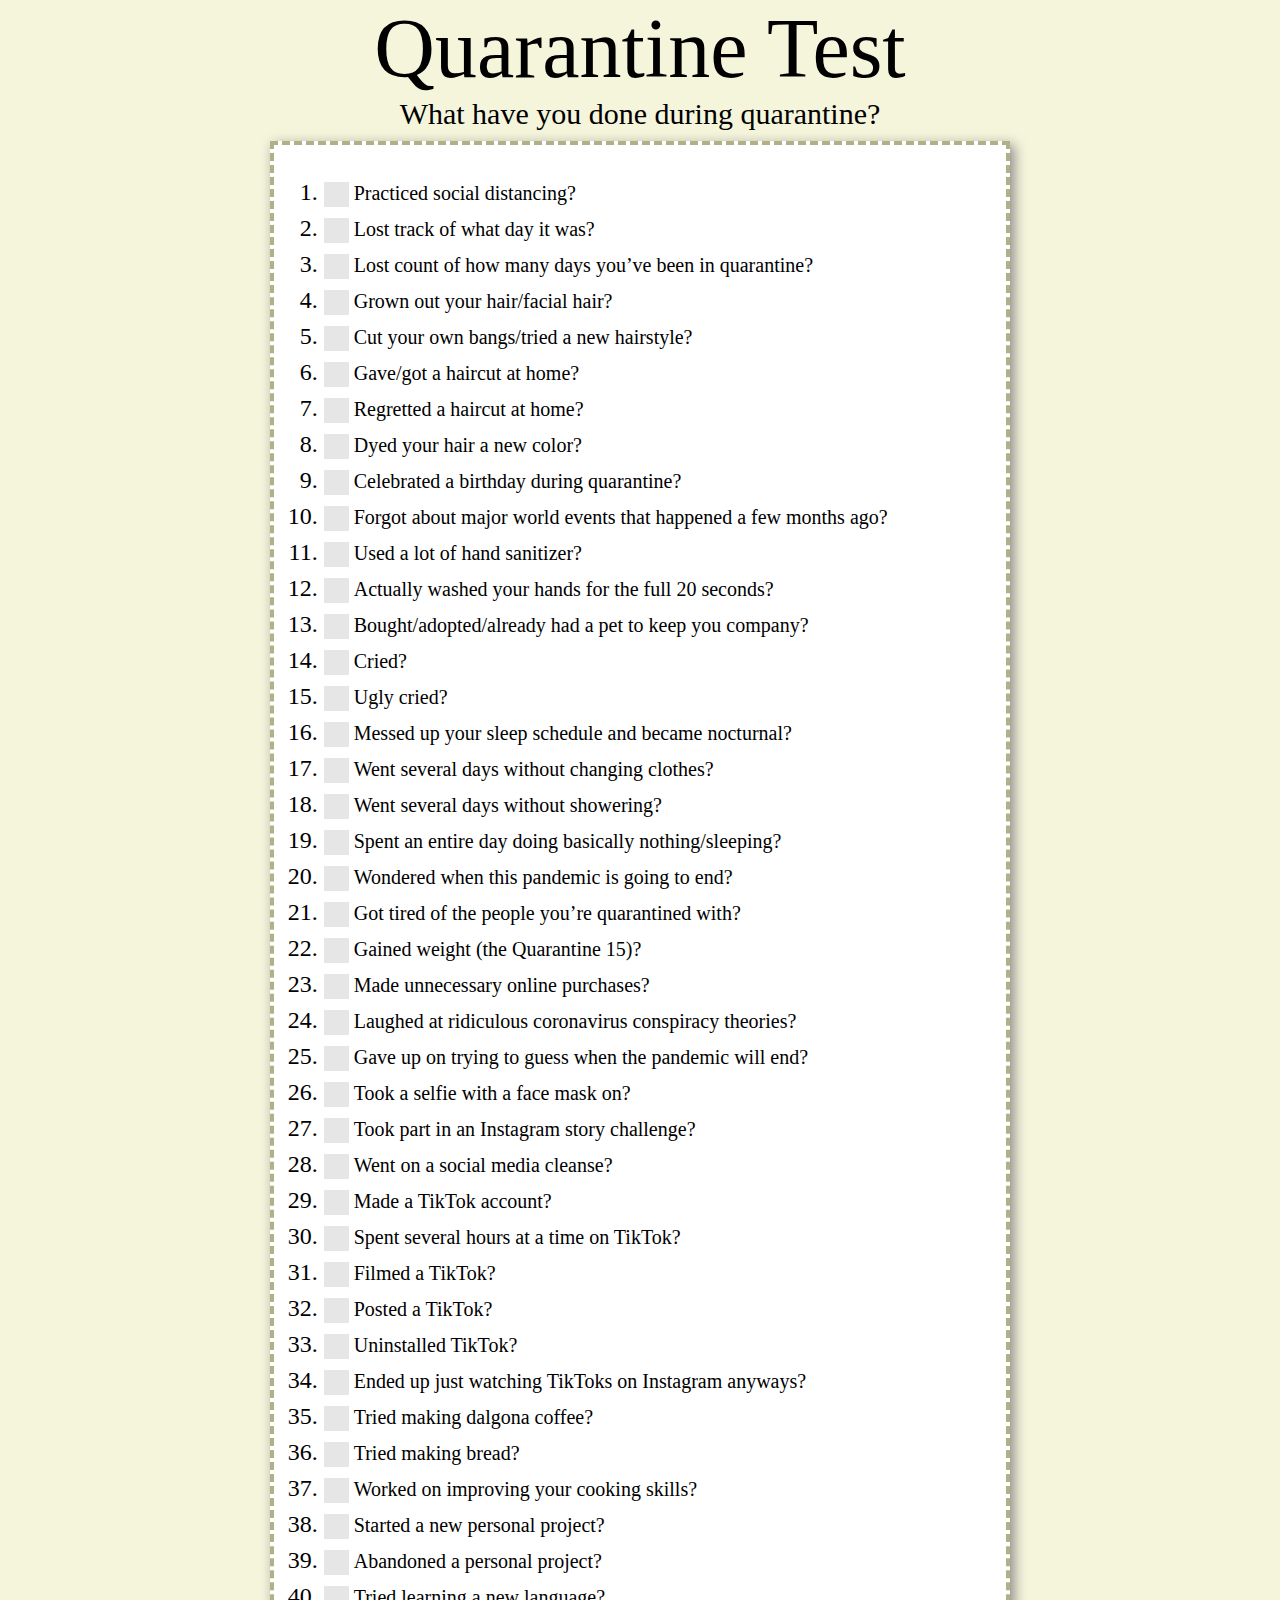
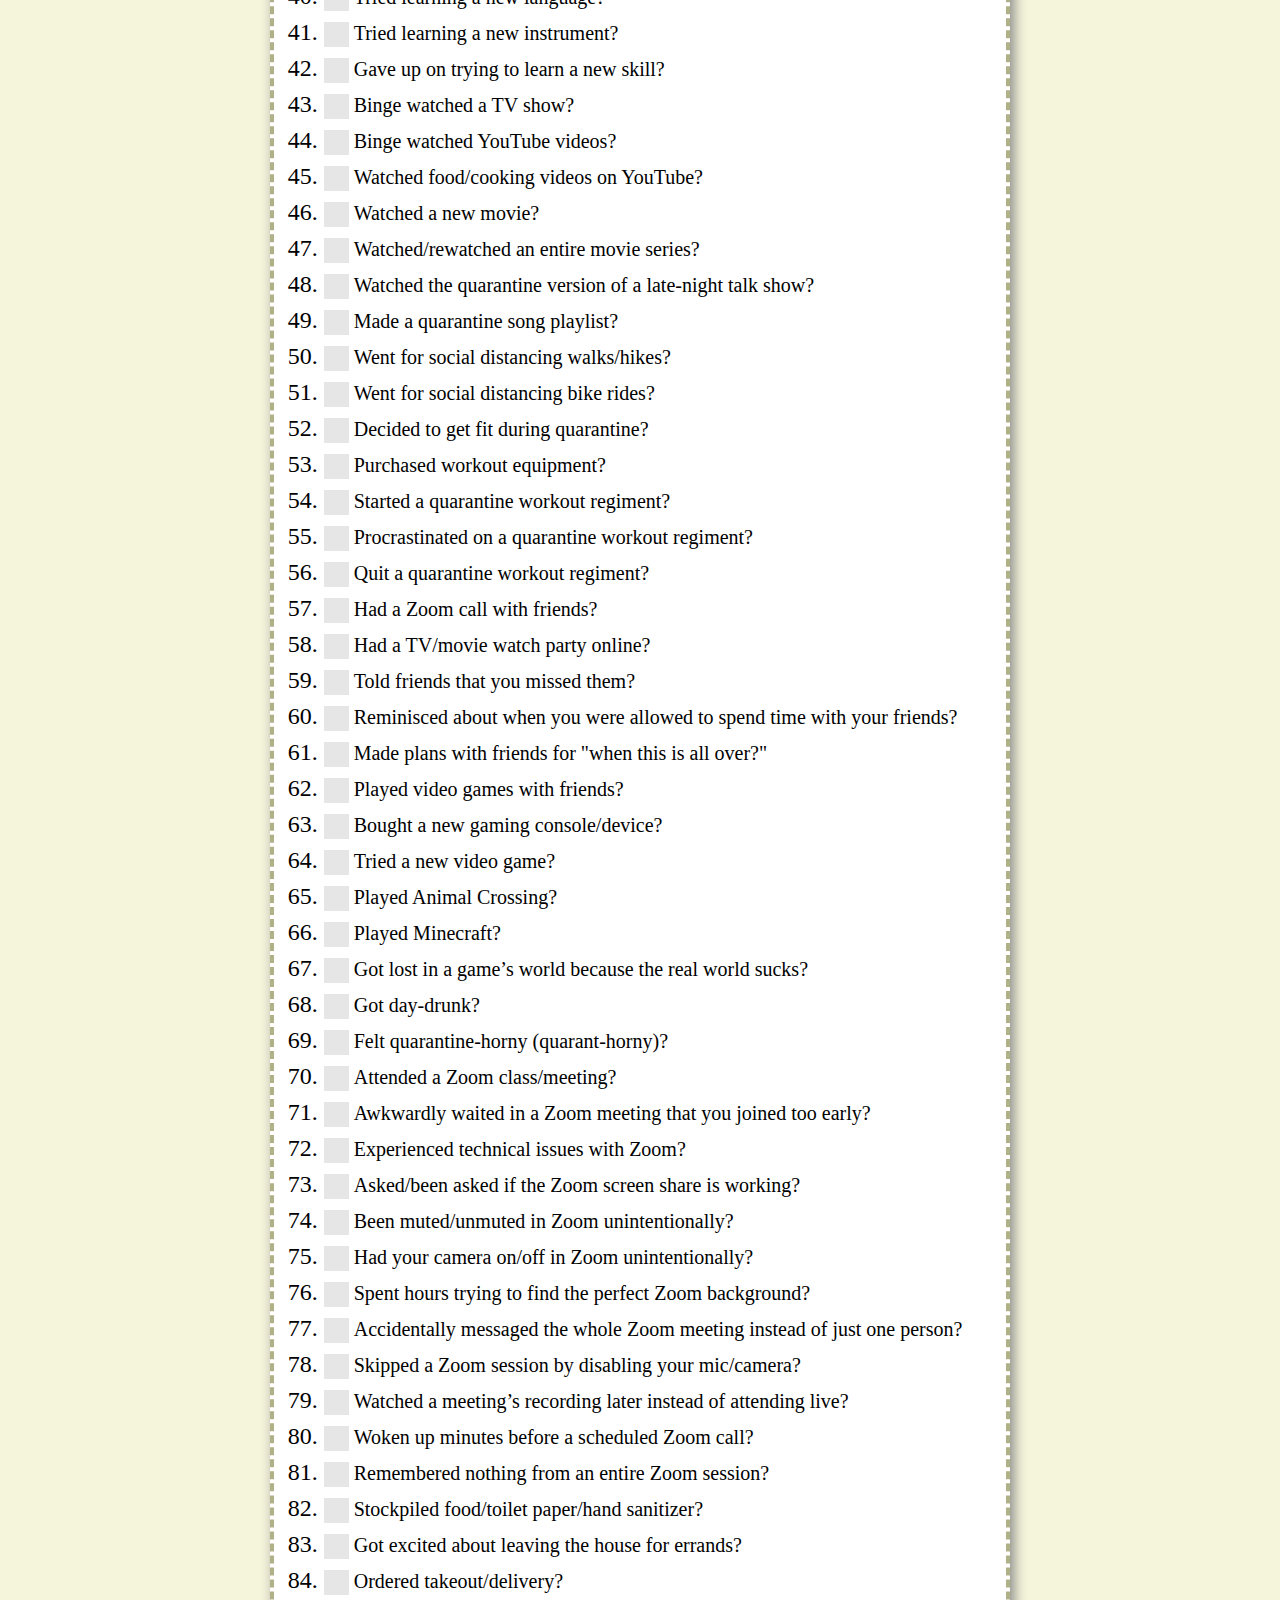
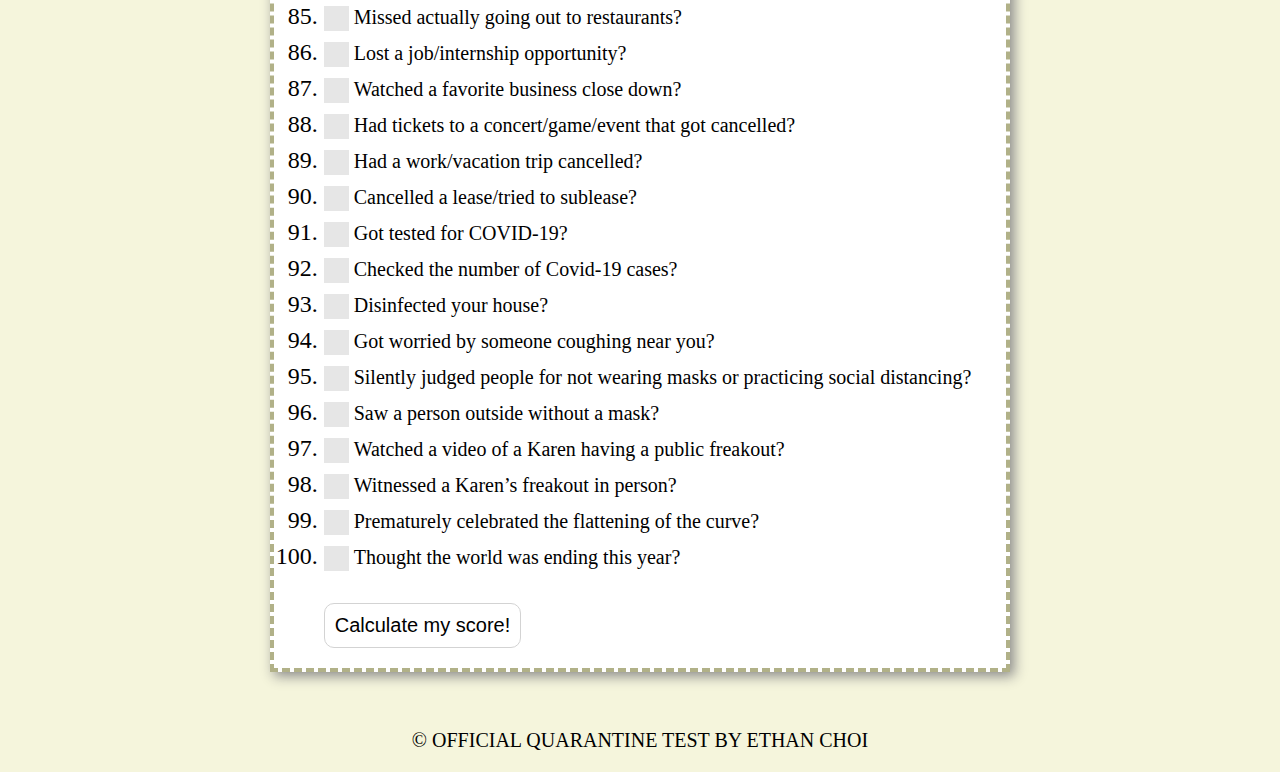
<file: index.html>
<!DOCTYPE html>
<html lang="en">
    <head>
        <meta charset="UTF-8">
        <meta name="viewport" content="width=device-width, initial-scale=1">
        <title>Quarantine Test</title>
        <link href="css/mainstyles.css" rel="stylesheet">
        <link href="css/form.css" rel="stylesheet">
        <script src="index.js"></script>
        <script data-ad-client="ca-pub-2323282074257133" async src="https://pagead2.googlesyndication.com/pagead/js/adsbygoogle.js"></script>
    </head>
    <body>
        <div class="main-wrapper">
            <div class="title">
                Quarantine Test
            </div>
            <div class="subtitle">
                What have you done during quarantine?
            </div>
            <div class="main">
                <ol>
                    <script>
                        document.write(getCheckboxes());
                    </script>
                </ol>
                <a href="results.html">
                    <input type="button" name="submit" value="Calculate my score!" onclick="countCheckboxes()">
                </a>
            </div>
            <div class="footer-wrapper">
                <div class="footer">
                    &copy; OFFICIAL QUARANTINE TEST BY ETHAN CHOI
                </div>
            </div>
        </div>
    </body>
</html>
</file>
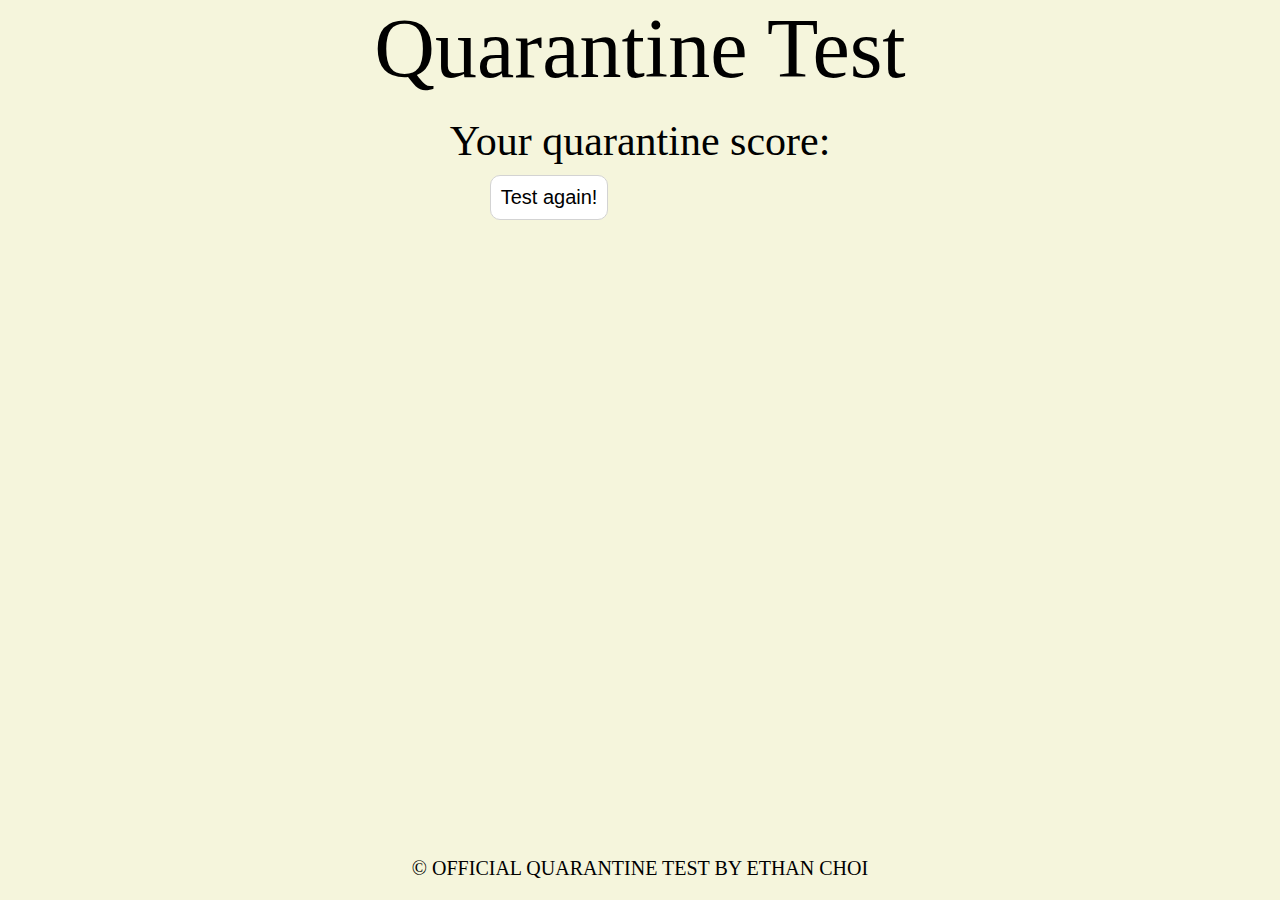
<file: results.html>
<!DOCTYPE html>
<html lang="en">
    <head>
        <meta charset="UTF-8">
        <meta name="viewport" content="width=device-width, initial-scale=1">
        <title>Quarantine Test Results</title>
        <link href="css/mainstyles.css" rel="stylesheet">
        <link href="css/results.css" rel="stylesheet">
        <link href="css/form.css" rel="stylesheet">
        <script src="index.js"></script>
        <script data-ad-client="ca-pub-2323282074257133" async src="https://pagead2.googlesyndication.com/pagead/js/adsbygoogle.js"></script>
    </head>
    <body>
        <div class="main-wrapper">
            <div class="title">
                Quarantine Test
            </div>
            <div class="main">
                <div class="total-wrapper">
                    Your quarantine score:
                    <div id="total"></div>
                    <div id="nice"></div>
                </div>
                <script>
                    writeTotal();
                </script>
                <a href="index.html">
                    <input type="button" name="submit" value="Test again!">
                </a>
            </div>
            <div class="footer-wrapper">
                <div class="footer">
                    &copy; OFFICIAL QUARANTINE TEST BY ETHAN CHOI
                </div>
            </div>
        </div>
    </body>
</html>
</file>
<file: css/mainstyles.css>
html, body {
    position: relative;
    margin: 0 !important;
    padding: 0 !important;
    height: 100%;
}

.title {
    text-align: center;
    font-size: 84px;
}

.subtitle {
    text-align: center;
    font-size: 30px;
}

.main-wrapper {
    position: relative;
    width: 100%;
    text-align: center;
    background-color: rgb(245, 245, 220);
}

.main {
    display: inline-block;
    text-align: left;
    font-size: 24px;
    background-color: white;
    padding: 10px 10px 0 10px;
    margin: 10px auto 100px auto;
    border: dashed rgb(177, 177, 136) 4px;
    box-shadow: 4px 4px 12px #888888;
}

.footer-wrapper {
    position: absolute;
    bottom: 20px;
    left: 50%;
}

.footer {
    position: relative;
    left: -50%;
    font-size: 20px;
}

@media only screen and (max-width: 768px) {
    body {
        width: 100vw;
    }
    .title {
        font-size: 52px;
    }
    
    .subtitle {
        font-size: 22px;
    }

    .main-wrapper {
        overflow: hidden;
    }

    .main {
        font-size: 22px;
        margin: 10px 10px 80px 10px;
        box-shadow: 2px 2px 12px #888888;
    }

    .footer-wrapper {
        width: 100%;
    }

    .footer {
        width: 100%;
        font-size: 14px;
    }
}
</file>
<file: css/form.css>
input[type=checkbox] {
    visibility: hidden;
}

.question {
    display: block;
    position: relative;
    padding-left: 30px;
    margin-bottom: 10px;
    cursor: pointer;
    font-size: 20px;
  }

.checkmark {
    position: absolute;
    top: 0;
    left: 0;
    height: 25px;
    width: 25px;
    background-color: rgb(230, 230, 230);
    /* background-color: rgb(208, 213, 216); */
  }

.question:hover input ~ .checkmark {
    background-color: rgb(185, 181, 181);
}

.question input:active ~ .checkmark {
    background-color: rgb(230, 230, 230);
}

.question input:checked ~ .checkmark {
    background-color: rgb(177, 177, 136);
    /* background-color: rgb(0, 255, 221); */
}

.checkmark:after {
    content: "";
    position: absolute;
    display: none;
}

.question input:checked ~ .checkmark:after {
    display: block;
}

.question .checkmark:after {
    left: 7px;
    bottom: 6px;
    width: 6px;
    height: 12px;
    border: solid white;
    border-width: 0 4px 4px 0;
    -webkit-transform: rotate(45deg);
    -ms-transform: rotate(45deg);
    transform: rotate(45deg);
}

input[type=button] {
    display: inline-block;
    font-size: 20px;
    margin: 10px 0 20px 40px;
    background-color: white;
    border: solid lightgray 1px;
    border-radius: 10px;
    padding: 10px;
}

input[type=button]:hover {
    cursor: pointer;
    background-color: lightgray;
}

input[type=button]:active {
    background-color: gray;
    border: solid gray 1px;
}

input[type=button]:focus {
    outline: none;
}
</file>
<file: css/results.css>
.main-wrapper {
    height: 100%;
}

.main {
    border: none;
    box-shadow: none;
    background-color: transparent;
}

.total-wrapper {
    font-size: 42px;
    text-align: center;
}
</file>
